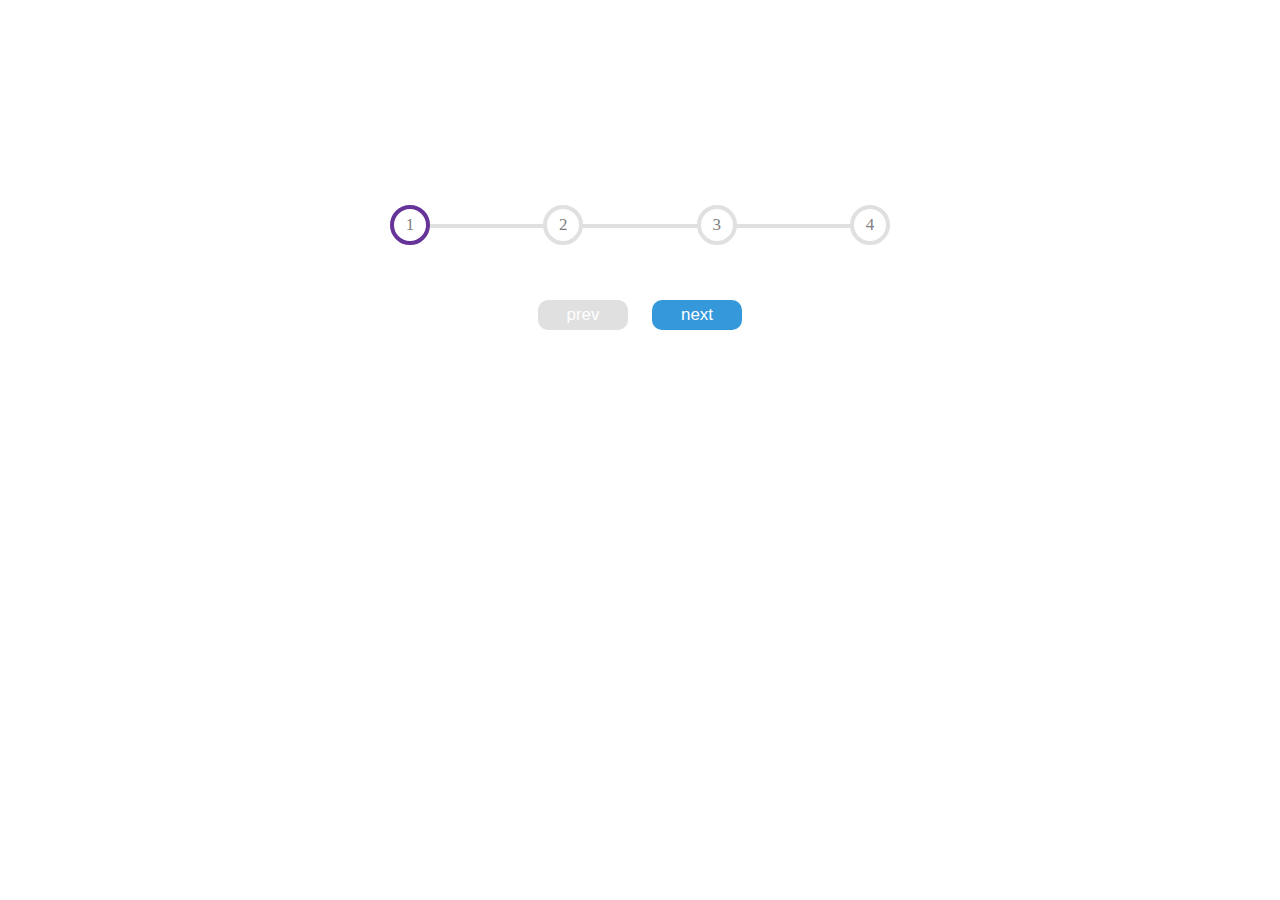
<file: 2/index.html>
<!DOCTYPE html>
<html lang="en">
<head>
    <meta charset="UTF-8">
    <meta http-equiv="X-UA-Compatible" content="IE=edge">
    <meta name="viewport" content="width=device-width, initial-scale=1.0">
    <link rel="stylesheet" href="style.css">
    <title>Document</title>
</head>
<body>
    <!--================== start progress bar ========================-->
    <div class="progress-container">
        <div class="progress-box">
            <div class="progress" id="progress"></div>
            <div class="circle active">1</div>
            <div class="circle">2</div>
            <div class="circle">3</div>
            <div class="circle">4</div>
        </div>
          <button class="btn" id="prevBtn" disabled>prev</button>
          <button class="btn" id="nextBtn">next</button>
    </div>
    <!--==================== end progress bar ==========================-->

    <script src="app.js"></script>
</body>
</html>
</file>
<file: 2/style.css>
*{
    box-sizing: border-box;
}
.progress-container{
    width: 500px;
    height: 300px;
    margin: 0 auto;
    margin-top: 150px;
    text-align: center;
}
.progress-box{
    width: 500px;
    height: 150px;
   margin: auto;
   display: flex;
   justify-content: space-between;
   align-items: center;
   position: relative;
}

.progress{
    position: absolute;
    width: 0%;
    height: 4px;
    background-color:rebeccapurple ;
    left: 0;
    top: 49%;
    z-index: -1;
    transition: 0.5s;
}
.progress-box:after{
    content: "";
    width: 100%;
    height: 4px;
    position: absolute;
    background-color:#e0e0e0;
    left: 0;
    top: 49%;
    z-index: -2;
}

.circle{
    width: 40px;
    height: 40px;
    border-radius: 50%;
    border: 4px solid #e0e0e0;
    display: flex;
   justify-content: center;
   align-items: center;
   background-color: #fff;
   font-size: 17px;
   color: grey;
   transition: 0.5s;
}
.active{
    border-color: rebeccapurple;
}
.btn{
    width: 90px;
    height: 30px;
    border-radius: 10px;
    background-color: #3498db;
    font-size: 17px;
    color: #fff;
    border: 0;
    cursor: pointer;
    margin: 0 10px;
}
.btn:disabled{
    background-color: #e0e0e0;
    cursor: not-allowed;
}
</file>
